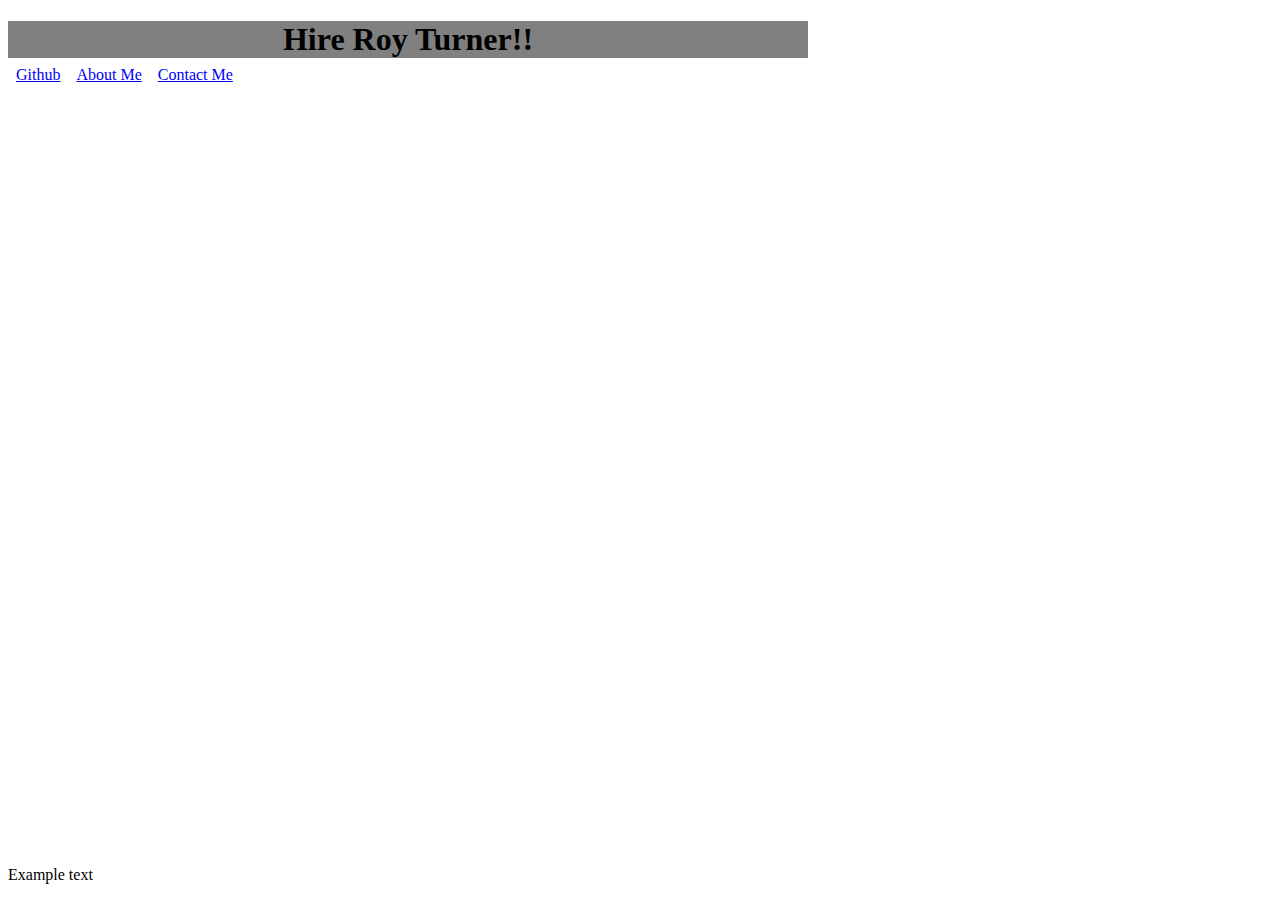
<file: index.html>
<!DOCTYPE html>
<html lang="en">
<head>
    <meta charset="UTF-8">
    <meta name="viewport" content="width=device-width, initial-scale=1.0">
    <title>Roy's Website</title>
</head>
<body>
    <link rel="stylesheet" href="styles.css">
    <h1>Hire Roy Turner!!</h1>
    
    <ul style="background-color: grey;">
        <li><a href="https://www.github.com/SubZeRoy9">Github</a></li>
        <li><a href="about.html">About Me</a></li>
        <li><a href="contact.html">Contact Me</a></li>
    </ul>

    <footer>
        <p>Example text</p>
    </footer>
</body>
</html>
</file>
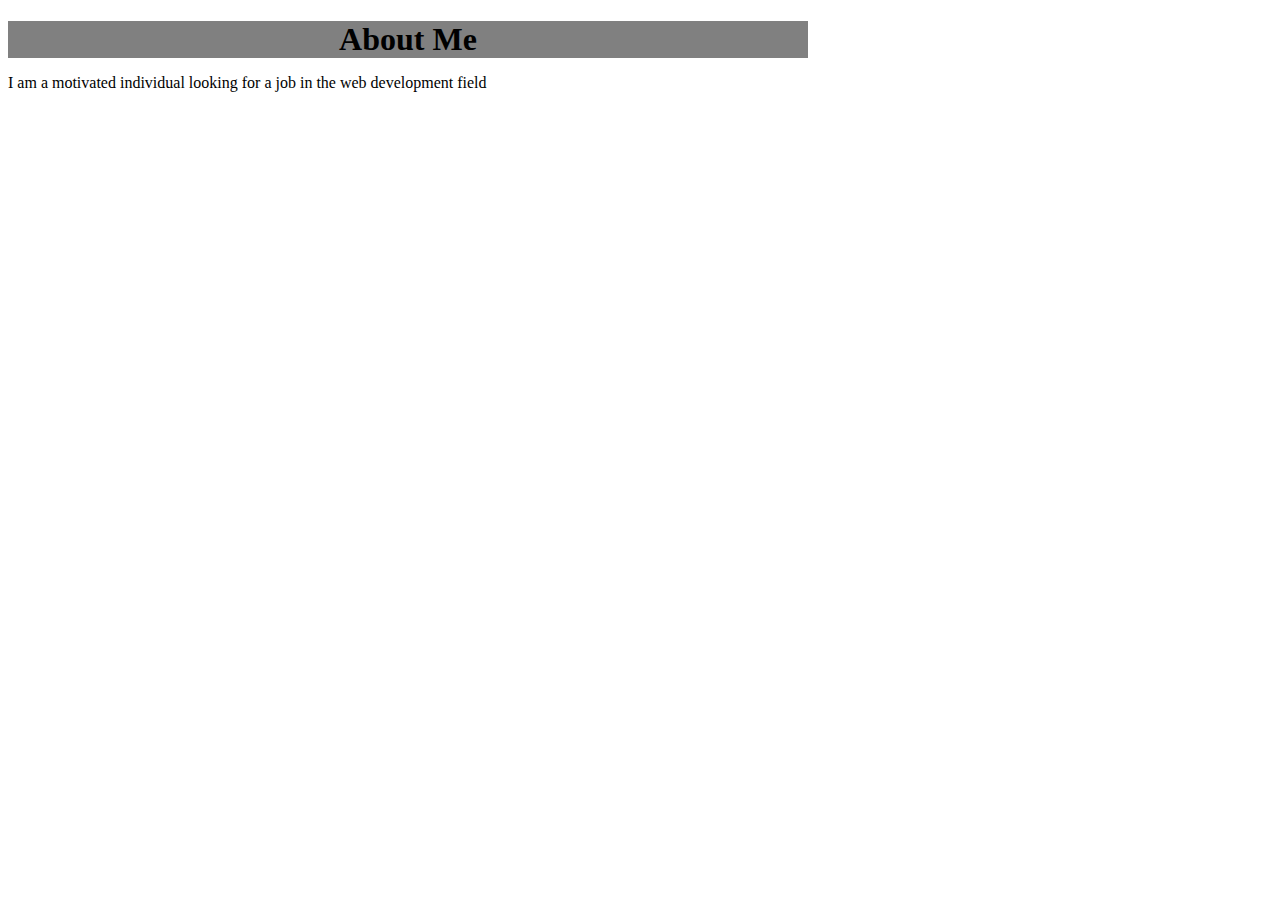
<file: about.html>
<!DOCTYPE html>
<html lang="en">
<head>
    <meta charset="UTF-8">
    <meta name="viewport" content="width=device-width, initial-scale=1.0">
    <title>About Me</title>
</head>
<body>
    <link rel="stylesheet" href="styles.css">
    <h1>About Me</h1>
    <p>I am a motivated individual looking for a job in the web development field</p>
    
</body>
</html>
</file>
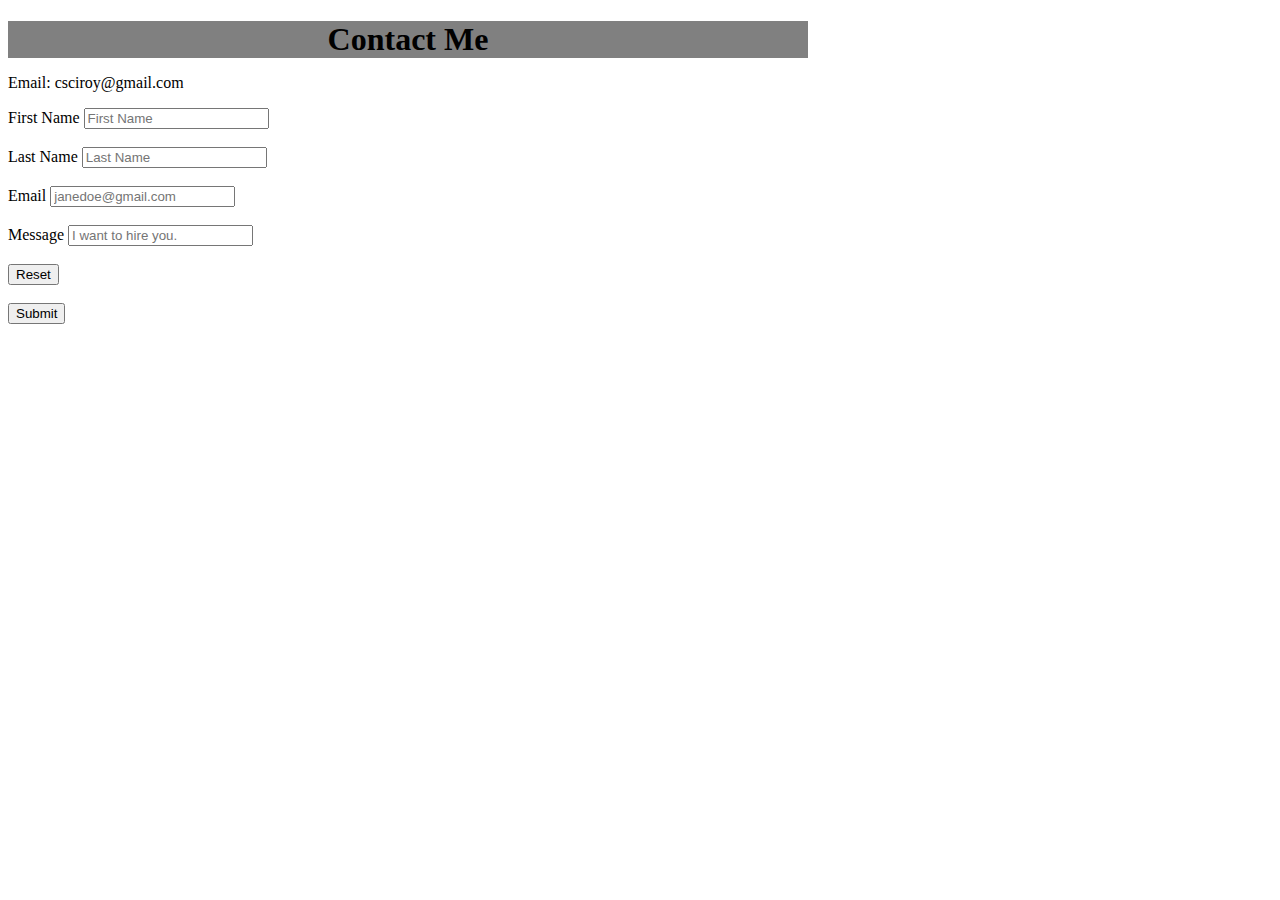
<file: contact.html>
<!DOCTYPE html>
<html lang="en">
<head>
    <meta charset="UTF-8">
    <meta name="viewport" content="width=device-width, initial-scale=1.0">
    <title>About Me</title>
</head>
<body>
    <link rel="stylesheet" href="styles.css">
    <h1>Contact Me</h1>
    <p>Email: csciroy@gmail.com</p>
    
        <form>
            <!---------First Name--------->
            <div>
                <label for="fname">First Name</label>
                <input type="text" id="fname" name="fname" placeholder="First Name">
            </div>

            <br>
            <!---------Last Name--------->
            <div>
                <label for="lname">Last Name</label>
                <input type="text" id="lname" name="lname" placeholder="Last Name">
            </div>
           
            <br>
            <!---------Email Address--------->
            <div>
                <label for="email">Email</label>
                <input type="email" id="email" name="email" placeholder="janedoe@gmail.com">
            </div>

            <br>
            <!---------Message-------->
            <div>
                <label for="emessage">Message</label>
                <input type="text" id="emessage" name="emessage" placeholder="I want to hire you.">
            </div>

            <br>

            <div>
                <input type="reset">
            </div>

            <br>

            <div>
                <input type="submit">
            </div>
        </form>

</html>
</file>
<file: styles.css>
h1 {
    color: black;
    background-color: grey;
    text-align: center;
    margin-bottom: 0%;
    width: 800px;

}
ul {
    list-style-type: none;
    padding: 0;
    margin: 0;
}
li{
    display: inline;
    float: left;
}

a {
    display: block;
    padding: 8px;
    background-color: white;
}
a:hover {
    background-color: black;
}
footer{
    position: absolute;
    bottom: 0;
}
</file>
